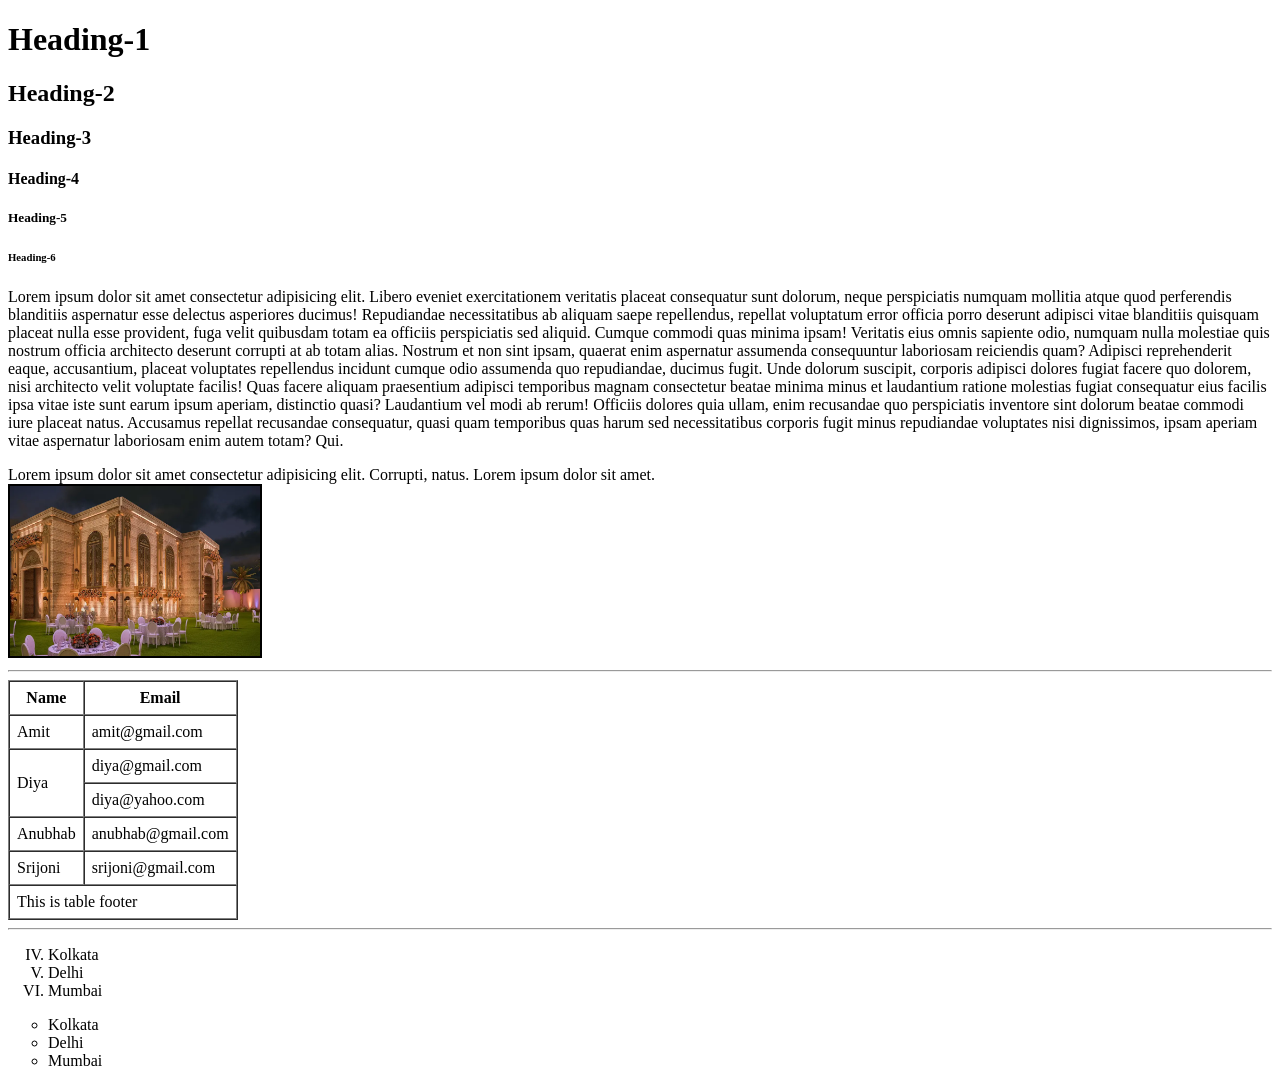
<file: index.html>
<!DOCTYPE html>
<html lang="en">
<head>
    <meta charset="UTF-8">
    <meta name="viewport" content="width=device-width, initial-scale=1.0">
    <title>Home</title>
</head>
<body>
    <h1>Heading-1</h1>
    <h2>Heading-2</h2>
    <h3>Heading-3</h3>
    <h4>Heading-4</h4>
    <h5>Heading-5</h5>
    <h6>Heading-6</h6>
    <p>
        Lorem ipsum dolor sit amet consectetur adipisicing elit. Libero eveniet exercitationem veritatis placeat consequatur sunt dolorum, neque perspiciatis numquam mollitia atque quod perferendis blanditiis aspernatur esse delectus asperiores ducimus! Repudiandae necessitatibus ab aliquam saepe repellendus, repellat voluptatum error officia porro deserunt adipisci vitae blanditiis quisquam placeat nulla esse provident, fuga velit quibusdam totam ea officiis perspiciatis sed aliquid. Cumque commodi quas minima ipsam! Veritatis eius omnis sapiente odio, numquam nulla molestiae quis nostrum officia architecto deserunt corrupti at ab totam alias. Nostrum et non sint ipsam, quaerat enim aspernatur assumenda consequuntur laboriosam reiciendis quam? Adipisci reprehenderit eaque, accusantium, placeat voluptates repellendus incidunt cumque odio assumenda quo repudiandae, ducimus fugit. Unde dolorum suscipit, corporis adipisci dolores fugiat facere quo dolorem, nisi architecto velit voluptate facilis! Quas facere aliquam praesentium adipisci temporibus magnam consectetur beatae minima minus et laudantium ratione molestias fugiat consequatur eius facilis ipsa vitae iste sunt earum ipsum aperiam, distinctio quasi? Laudantium vel modi ab rerum! Officiis dolores quia ullam, enim recusandae quo perspiciatis inventore sint dolorum beatae commodi iure placeat natus. Accusamus repellat recusandae consequatur, quasi quam temporibus quas harum sed necessitatibus corporis fugit minus repudiandae voluptates nisi dignissimos, ipsam aperiam vitae aspernatur laboriosam enim autem totam? Qui.
    </p>
    <label>Lorem ipsum dolor sit amet consectetur adipisicing elit. Corrupti, natus.</label>
    <label>Lorem ipsum dolor sit amet.</label><br>
    <img src="images/tour-img03.jpg" width="250" height="170" alt="image-1" border="2" title="Image-1">
    <hr>
    <table border="1" cellpadding="7" cellspacing="0">
        <thead>
            <tr>
                <th>Name</th>
                <th>Email</th>
            </tr>
        </thead>
        <tbody>
            <tr>
                <td>Amit</td>
                <td>amit@gmail.com</td>
            </tr>
            <tr>
                <td rowspan="2">Diya</td>
                <td>diya@gmail.com</td>
            </tr>
            <tr>
                <td>diya@yahoo.com</td>
            </tr>
            <tr>
                <td>Anubhab</td>
                <td>anubhab@gmail.com</td>
            </tr>
            <tr>
                <td>Srijoni</td>
                <td>srijoni@gmail.com</td>
            </tr>
        </tbody>
        <tfoot>
            <tr>
                <td colspan="2">This is table footer</td>
            </tr>
        </tfoot>
    </table>
    <hr>
    <ol type="I" start="4">
        <li>Kolkata</li>
        <li>Delhi</li>
        <li>Mumbai</li>
    </ol>

    <ul type="circle">
        <li>Kolkata</li>
        <li>Delhi</li>
        <li>Mumbai</li>
    </ul>
</body>
</html>
</file>
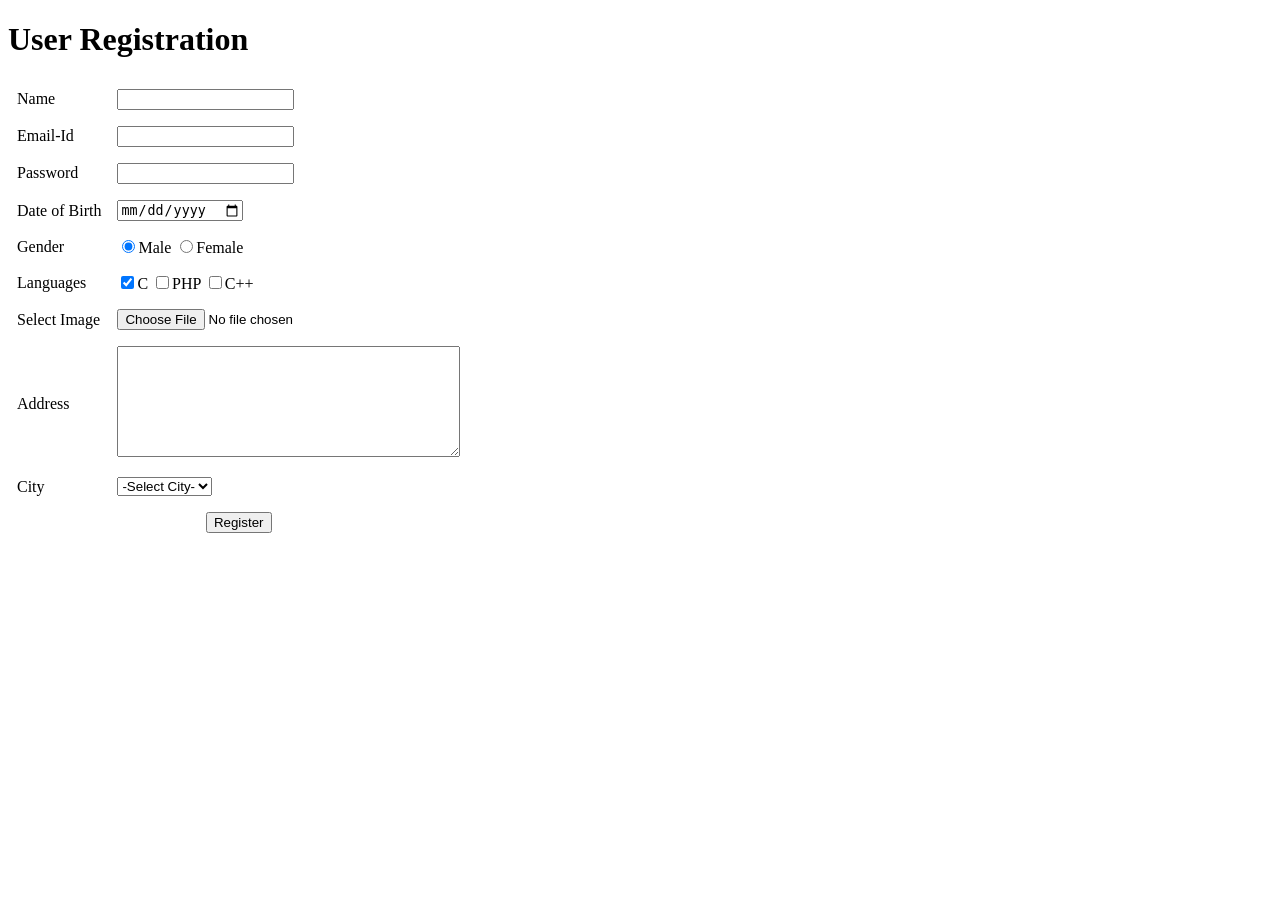
<file: from.html>
<!DOCTYPE html>
<html lang="en">
<head>
    <meta charset="UTF-8">
    <meta name="viewport" content="width=device-width, initial-scale=1.0">
    <title>Registration</title>
</head>
<body>
    <h1>User Registration</h1>
    <form name="frm">
        <table cellpadding="7">
            <tbody>
                <tr>
                    <td>Name</td>
                    <td><input type="text" name="fullname" required></td>
                </tr>
                <tr>
                    <td>Email-Id</td>
                    <td><input type="email" name="email-Id"></td>
                </tr>
                <tr>
                    <td>Password</td>
                    <td><input type="password" name="pwd"></td>
                </tr>
                <tr>
                    <td>Date of Birth</td>
                    <td><input type="date" name="dob"></td>
                </tr>
                <tr>
                    <td>Gender</td>
                    <td>
                        <input type="radio" name="gender" value="Male" checked>Male
                        <input type="radio" name="gender" value="Female">Female
                    </td>
                </tr>
                <tr>
                    <td>Languages</td>
                    <td>
                        <input type="checkbox" name="lang" value="C" checked>C
                        <input type="checkbox" name="lang" value="PHP">PHP
                        <input type="checkbox" name="lang" value="C++">C++
                    </td>
                </tr>
                <tr>
                    <td>Select Image</td>
                    <td><input type="file" name="ff"></td>
                </tr>
                <tr>
                    <td>Address</td>
                    <td><textarea name="address" rows="7" cols="40"></textarea></td>
                </tr>
                <tr>
                    <td>City</td>
                    <td>
                        <select name="city" required>
                            <option value="" selected>-Select City-</option>
                            <option value="Delhi">Delhi</option>
                            <option value="Kolkata">Kolkata</option>
                            <option value="Mumbai">Mumbai</option>
                        </select>
                    </td>
                </tr>
                <tr>
                    <td colspan="2" align="center">
                        <input type="submit" name="ok" value="Register">
                    </td>
                </tr>
            </tbody>

        </table>
    </form>
</body>
</html>
</file>
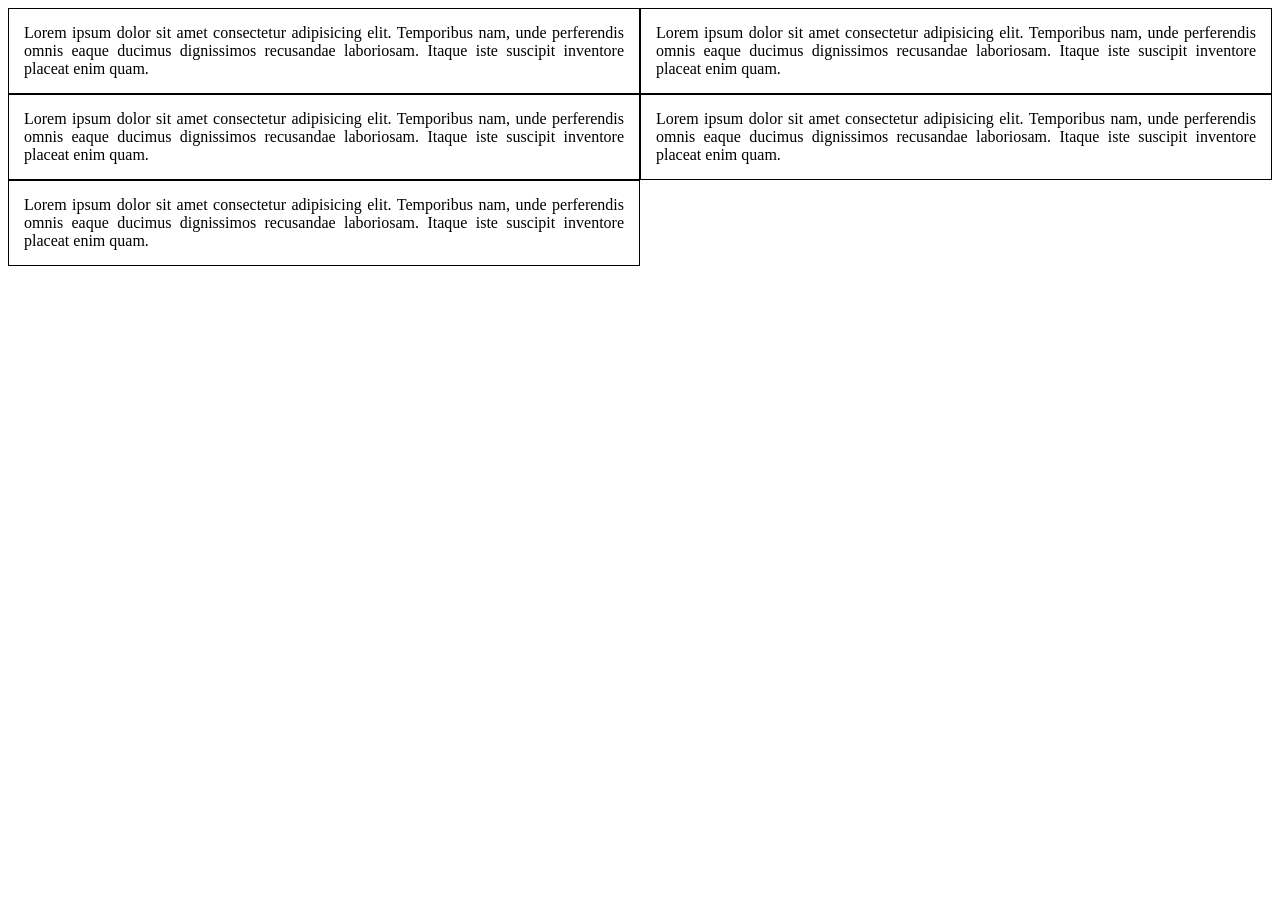
<file: CSS/grid.html>
<!DOCTYPE html>
<html lang="en">
<head>
    <meta charset="UTF-8">
    <meta name="viewport" content="width=device-width, initial-scale=1.0">
    <title>CSS-6</title>
    <style type="text/css">
        #wrapper{
            display: grid;
            grid-template-columns: auto auto ;
        }
        #wrapper div{
            border: 1px solid #000;
        }
        #wrapper div p{
            margin: 0;
            padding: 15px;
            text-align: justify;
        }
    </style>
</head>
<body>
    <div id="wrapper">
        <div>
            <p>
                Lorem ipsum dolor sit amet consectetur adipisicing elit. Temporibus nam, unde perferendis omnis eaque ducimus dignissimos recusandae laboriosam. Itaque iste suscipit inventore placeat enim quam.
            </p>
        </div>
        <div>
            <p>
                Lorem ipsum dolor sit amet consectetur adipisicing elit. Temporibus nam, unde perferendis omnis eaque ducimus dignissimos recusandae laboriosam. Itaque iste suscipit inventore placeat enim quam.
            </p>
        </div>
        <div>
            <p>
                Lorem ipsum dolor sit amet consectetur adipisicing elit. Temporibus nam, unde perferendis omnis eaque ducimus dignissimos recusandae laboriosam. Itaque iste suscipit inventore placeat enim quam.
            </p>
        </div>
        <div>
            <p>
                Lorem ipsum dolor sit amet consectetur adipisicing elit. Temporibus nam, unde perferendis omnis eaque ducimus dignissimos recusandae laboriosam. Itaque iste suscipit inventore placeat enim quam.
            </p>
        </div>
        <div>
            <p>
                Lorem ipsum dolor sit amet consectetur adipisicing elit. Temporibus nam, unde perferendis omnis eaque ducimus dignissimos recusandae laboriosam. Itaque iste suscipit inventore placeat enim quam.
            </p>
        </div>
        
    </div>
</body>
</html>
</file>
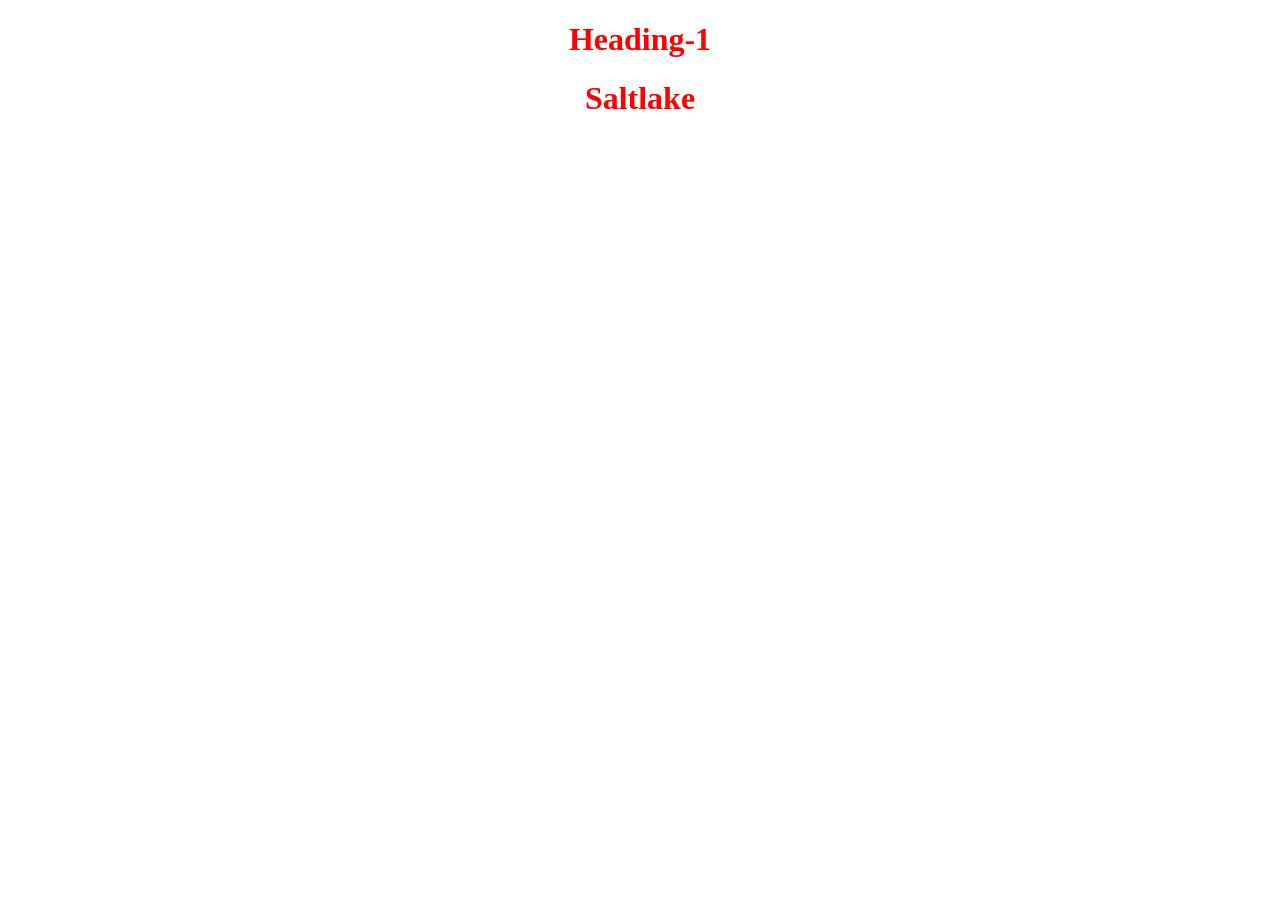
<file: CSS/test1.html>
<!DOCTYPE html>
<html lang="en">
<head>
    <meta charset="UTF-8">
    <meta name="viewport" content="width=device-width, initial-scale=1.0">
    <title>CSS-1</title>
</head>
<body>
    <h1 style="text-align: center; color: red;">Heading-1</h1>
    <h1 style="text-align: center; color: red;">Saltlake</h1>
</body>
</html>
</file>
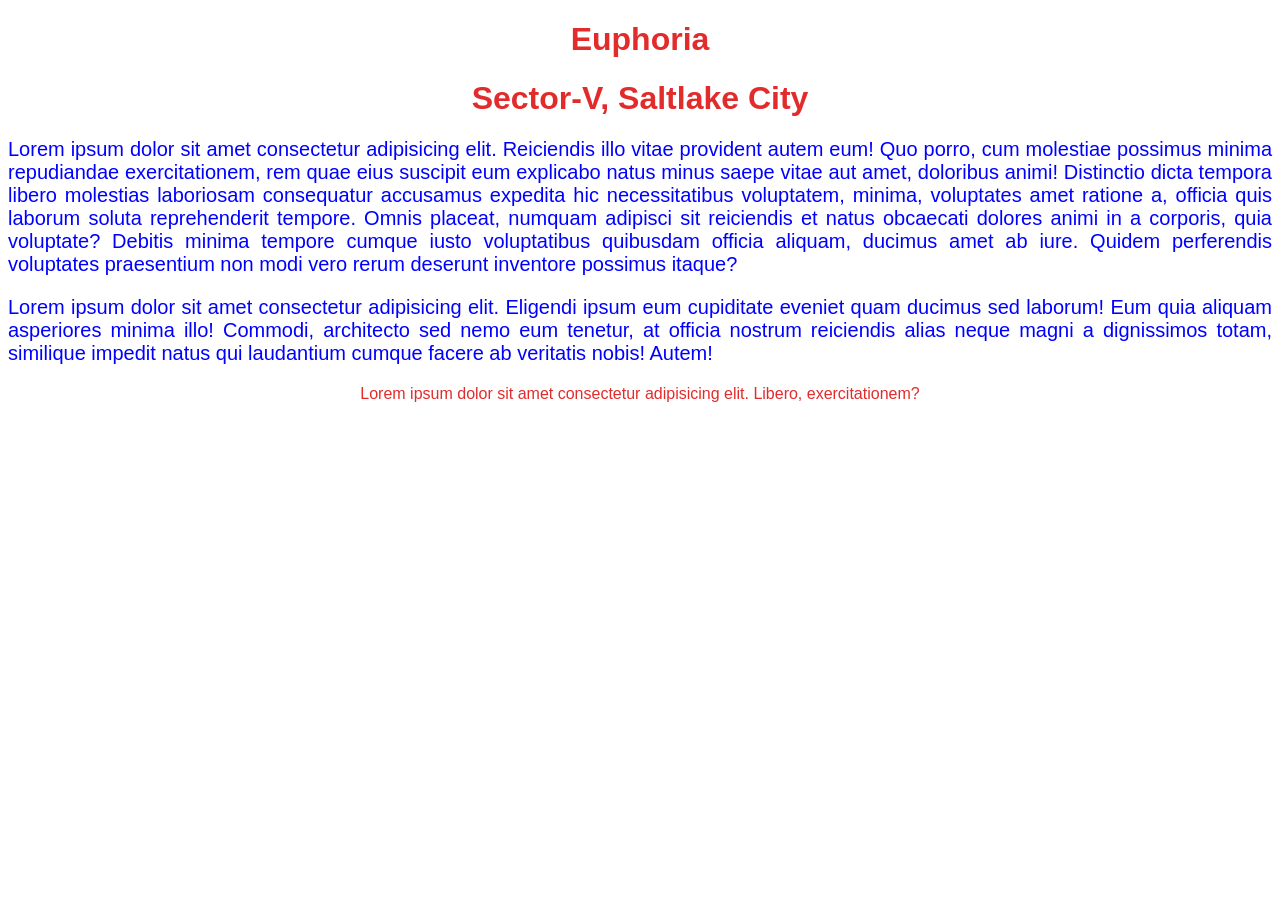
<file: CSS/test2.html>
<!DOCTYPE html>
<html lang="en">
<head>
    <meta charset="UTF-8">
    <meta name="viewport" content="width=device-width, initial-scale=1.0">
    <title>CSS-2</title>
    <style type="text/css">
        /* Universal */
        *{
            text-align: center;
            color: rgb(226, 43, 43);
            font-family: Arial, Helvetica, sans-serif;
        }
        /* Element Selector */
        p{
            text-align: justify;
            color: blue;
            font-size: 20px;
        }
    </style>
</head>
<body>
    <h1>Euphoria</h1>
    <h1>Sector-V, Saltlake City</h1>
    <p>
        Lorem ipsum dolor sit amet consectetur adipisicing elit. Reiciendis illo vitae provident autem eum! Quo porro, cum molestiae possimus minima repudiandae exercitationem, rem quae eius suscipit eum explicabo natus minus saepe vitae aut amet, doloribus animi! Distinctio dicta tempora libero molestias laboriosam consequatur accusamus expedita hic necessitatibus voluptatem, minima, voluptates amet ratione a, officia quis laborum soluta reprehenderit tempore. Omnis placeat, numquam adipisci sit reiciendis et natus obcaecati dolores animi in a corporis, quia voluptate? Debitis minima tempore cumque iusto voluptatibus quibusdam officia aliquam, ducimus amet ab iure. Quidem perferendis voluptates praesentium non modi vero rerum deserunt inventore possimus itaque?
    </p>
    <p>
        Lorem ipsum dolor sit amet consectetur adipisicing elit. Eligendi ipsum eum cupiditate eveniet quam ducimus sed laborum! Eum quia aliquam asperiores minima illo! Commodi, architecto sed nemo eum tenetur, at officia nostrum reiciendis alias neque magni a dignissimos totam, similique impedit natus qui laudantium cumque facere ab veritatis nobis! Autem!
    </p>
    <label>
        Lorem ipsum dolor sit amet consectetur adipisicing elit. Libero, exercitationem?
    </label>
</body>
</html>
</file>
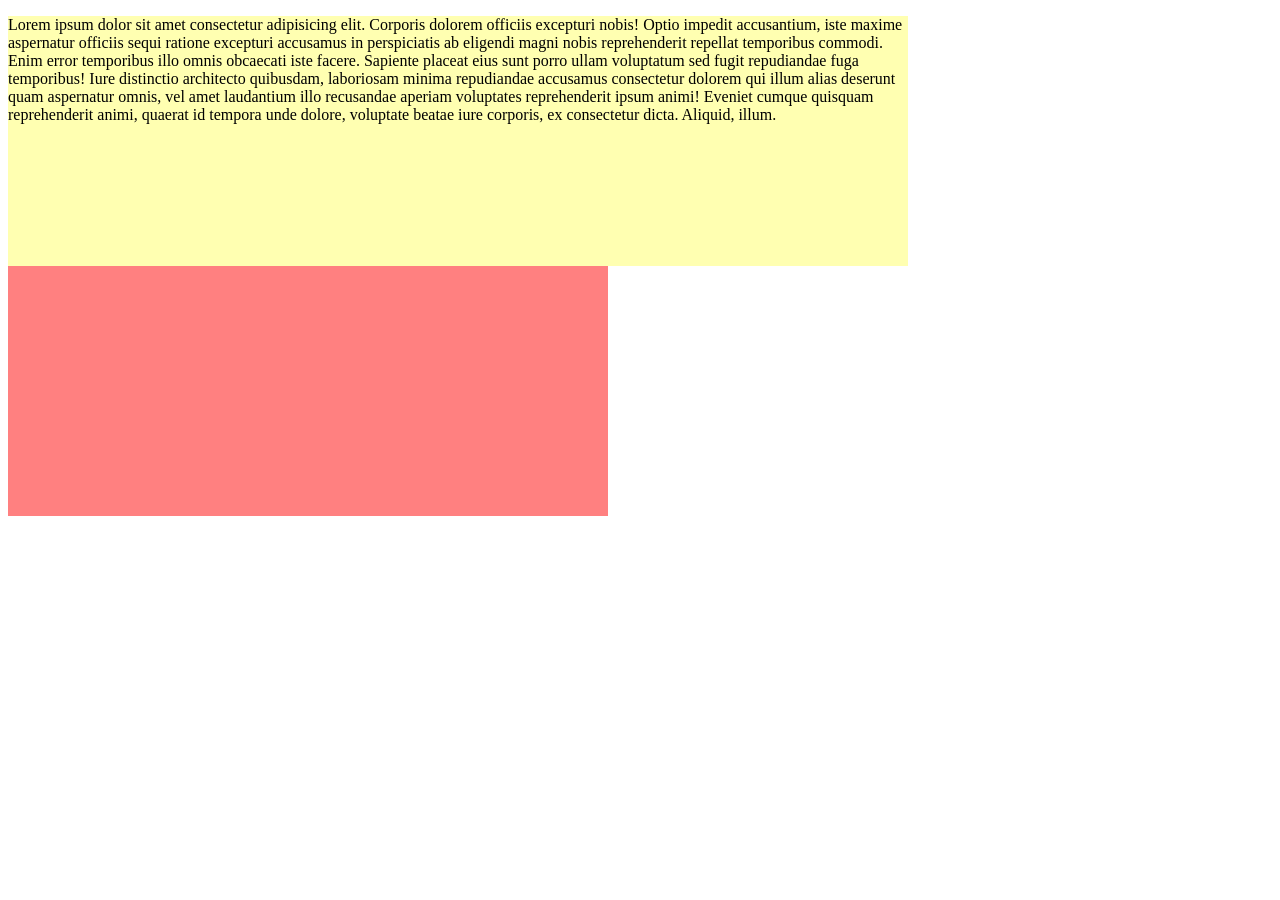
<file: CSS/test3.html>
<!DOCTYPE html>
<html lang="en">
<head>
    <meta charset="UTF-8">
    <meta name="viewport" content="width=device-width, initial-scale=1.0">
    <title>CSS-3</title>
    <style type="text/css">
        div{
            width: 900px;
            height: 250px;
            background-color: rgb(255, 255, 177);
        }
    </style>
</head>
<body>
    <div>
        <p>
            Lorem ipsum dolor sit amet consectetur adipisicing elit. Corporis dolorem officiis excepturi nobis! Optio impedit accusantium, iste maxime aspernatur officiis sequi ratione excepturi accusamus in perspiciatis ab eligendi magni nobis reprehenderit repellat temporibus commodi. Enim error temporibus illo omnis obcaecati iste facere. Sapiente placeat eius sunt porro ullam voluptatum sed fugit repudiandae fuga temporibus! Iure distinctio architecto quibusdam, laboriosam minima repudiandae accusamus consectetur dolorem qui illum alias deserunt quam aspernatur omnis, vel amet laudantium illo recusandae aperiam voluptates reprehenderit ipsum animi! Eveniet cumque quisquam reprehenderit animi, quaerat id tempora unde dolore, voluptate beatae iure corporis, ex consectetur dicta. Aliquid, illum.
        </p>
    </div>
    <div style="width: 600px; background-color: rgb(255, 128, 128);">

    </div>
</body>
</html>
</file>
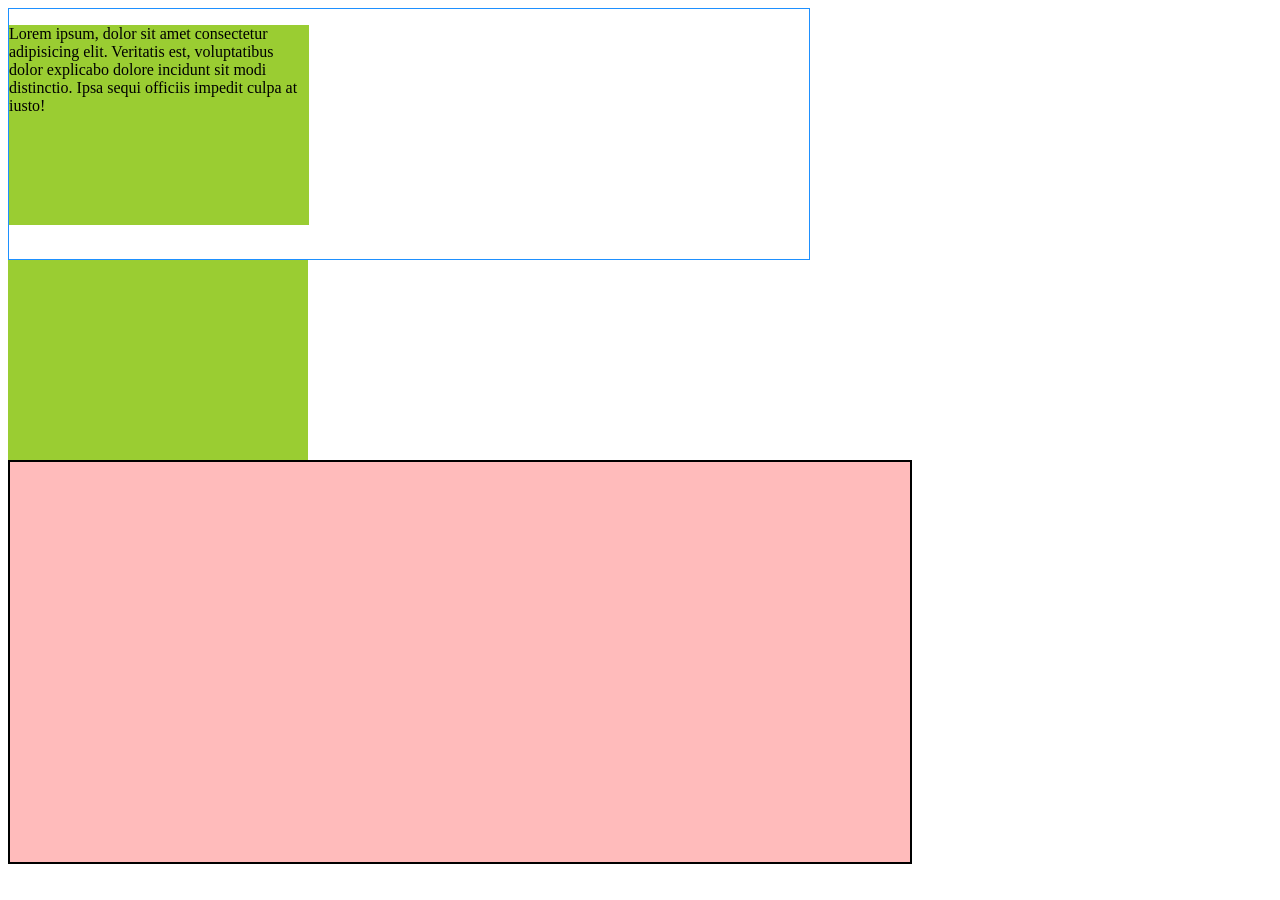
<file: CSS/test4.html>
<!DOCTYPE html>
<html lang="en">
<head>
    <meta charset="UTF-8">
    <meta name="viewport" content="width=device-width, initial-scale=1.0">
    <title>CSS-4</title>
    <style type="text/css">
        /* Id selector */
        #dv1{
            width: 800px;
            height: 250px;
            border: 1px solid dodgerblue;
        }
        #dv2{
            width: 300px;
            height: 200px;
            background-color: yellowgreen;
        }
        /* Class Selector */
        .mydv1{
            width: 900px;
            height: 400px;
            border: 2px solid #000;
        }
        .bg-red{
            background-color: rgb(255, 187, 187);
        }
    </style>
</head>
<body>
    <div id="dv1">
        <div id="dv2">
            <p>
                Lorem ipsum, dolor sit amet consectetur adipisicing elit. Veritatis est, voluptatibus dolor explicabo dolore incidunt sit modi distinctio. Ipsa sequi officiis impedit culpa at iusto!
            </p>
        </div>
    </div>
    <div id="dv2">

    </div>
    <div class="mydv1 bg-red">

    </div>
</body>
</html>
</file>
